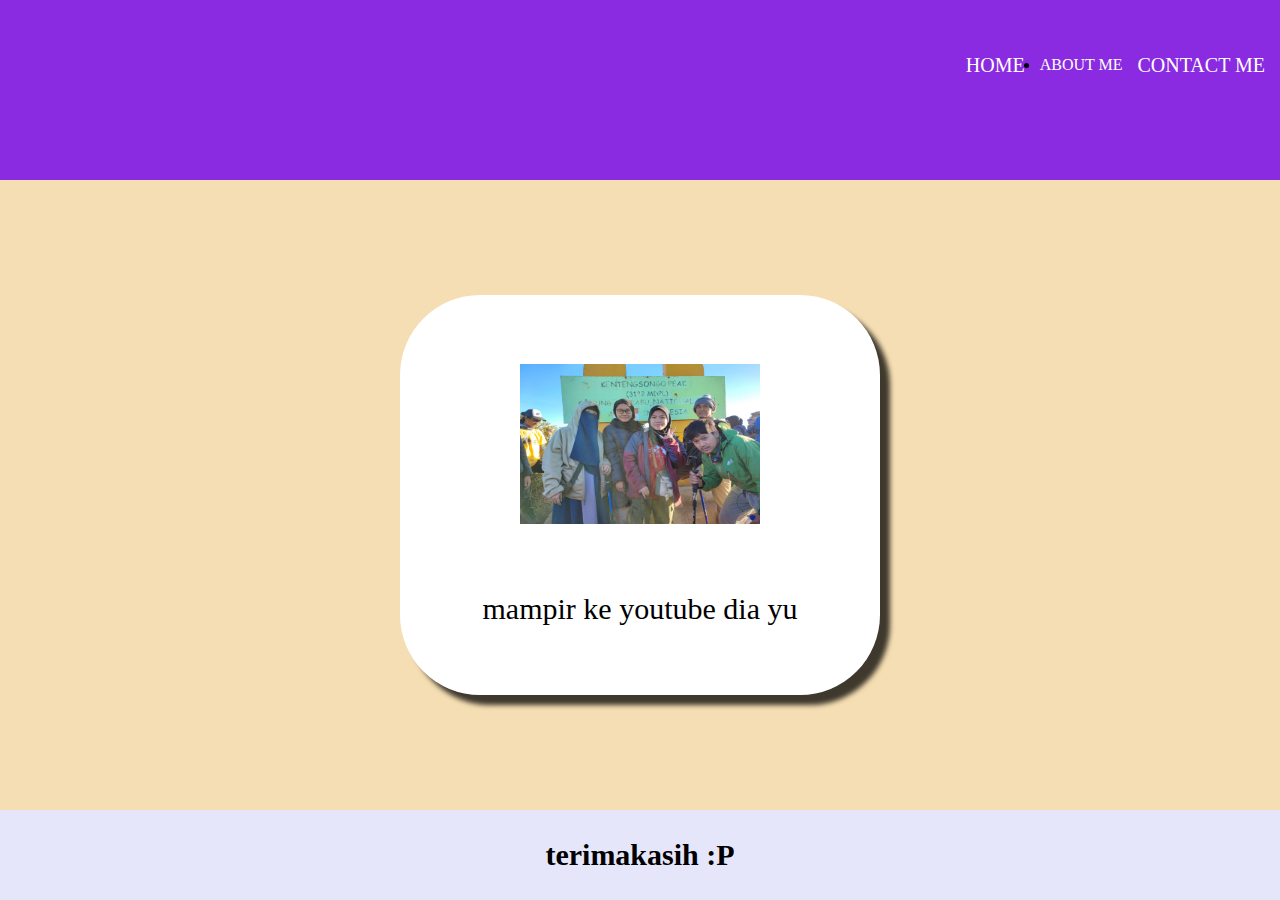
<file: index.html>
<html>
   <head>
    <title>web gue</title>
    <link rel="stylesheet" href="style.css" />
   </head>
   <body>
    <div class="container">
        <!-- NAVIGATION BAR -->
        <DIV class="container-navbar">
            <UL class="ul-navbar">
                <LI class="li-navbar">
                <a href="#" class="a-navbar">HOME</a>
                </LI>
                <LI class=":LI-navbar">
                <a href="ABOUT.html" class="a-navbar">ABOUT ME</a>
                </LI>
                <LI class="LI-navbar">
                <a href="CONTACT.html" class="a-navbar">CONTACT ME</a>
                </LI>
            </UL>
        </DIV>
    <!-- NAVIGATION BAR SELESAI-->

    <!-- CONTENT 1 -->
    <DIV class="container-content">
        <a href="https://youtube.com/deaafrizal" class="a-content">
            <IMG SRC="GAMBAR1.jpeg" class="img-content" />
            <p>mampir ke youtube dia yu</p>
        </a>
        
    </DIV>
    <!-- CONTEN 1 END -->

    <!-- FOOTER -->
    <DIV class="container-footer">
        <h1 class="h1-footer">terimakasih :P</h1>
    </DIV>
    <!-- FOOTER END -->
   </div>
</body>
</html>
</file>
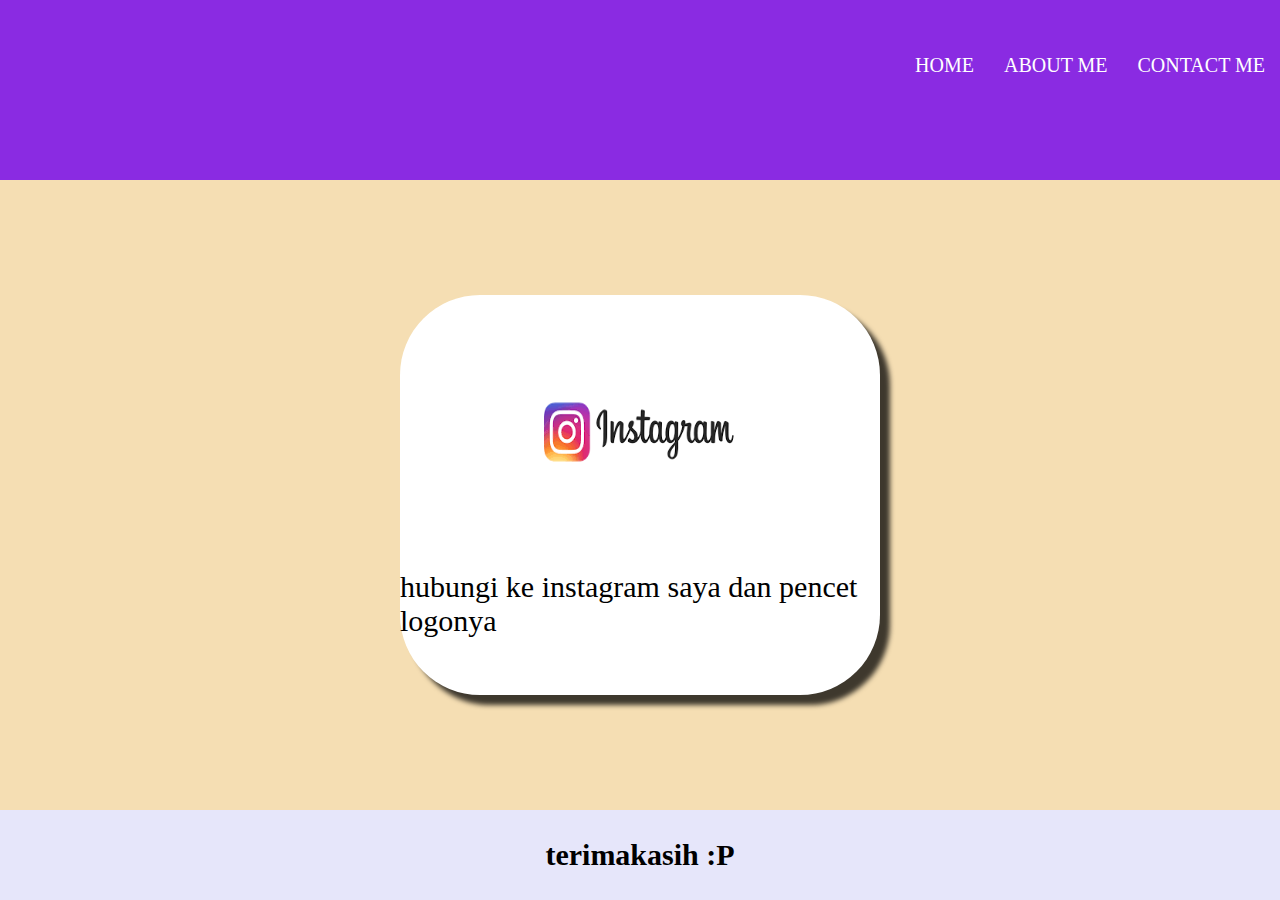
<file: about.html>
<html>
   <head>
    <title>about me</title>
    <link rel="stylesheet" href="style.css" />
   </head>
   <body>
    <div class="container">
    <!-- NAVIGATION BAR -->
    <DIV class="container-navbar">
        <UL class="ul-navbar">
            <LI class="li-navbar">
                <a href="index.html" class="a-navbar">HOME</a>
            </LI>
            <LI class="li-navbar">
                <a href="ABOUT.html" class="a-navbar">ABOUT ME</a>
            </LI>
            <LI class="li-navbar">
                <a href="CONTACT.html" class="a-navbar">CONTACT ME</a>
            </LI>
        </UL>
    </DIV>
    <!-- NAVIGATION BAR SELESAI-->

    <!-- CONTENT 1 -->
    <DIV class="container-content">
        <a href="https://instagram.com/rifqiauliaa_" class="a-content">
            <IMG SRC="logo ig.png" class="img-content" />
            <p>hubungi ke instagram saya dan pencet logonya</p>
        </a>
        
    </DIV>
    <!-- CONTEN 1 END -->

    <!-- FOOTER -->
    <DIV class="container-footer">
        <h1 class="h1-footer">terimakasih :P</h1>
    </DIV>
    <!-- FOOTER END -->
   </div>
</body>
</html>
</file>
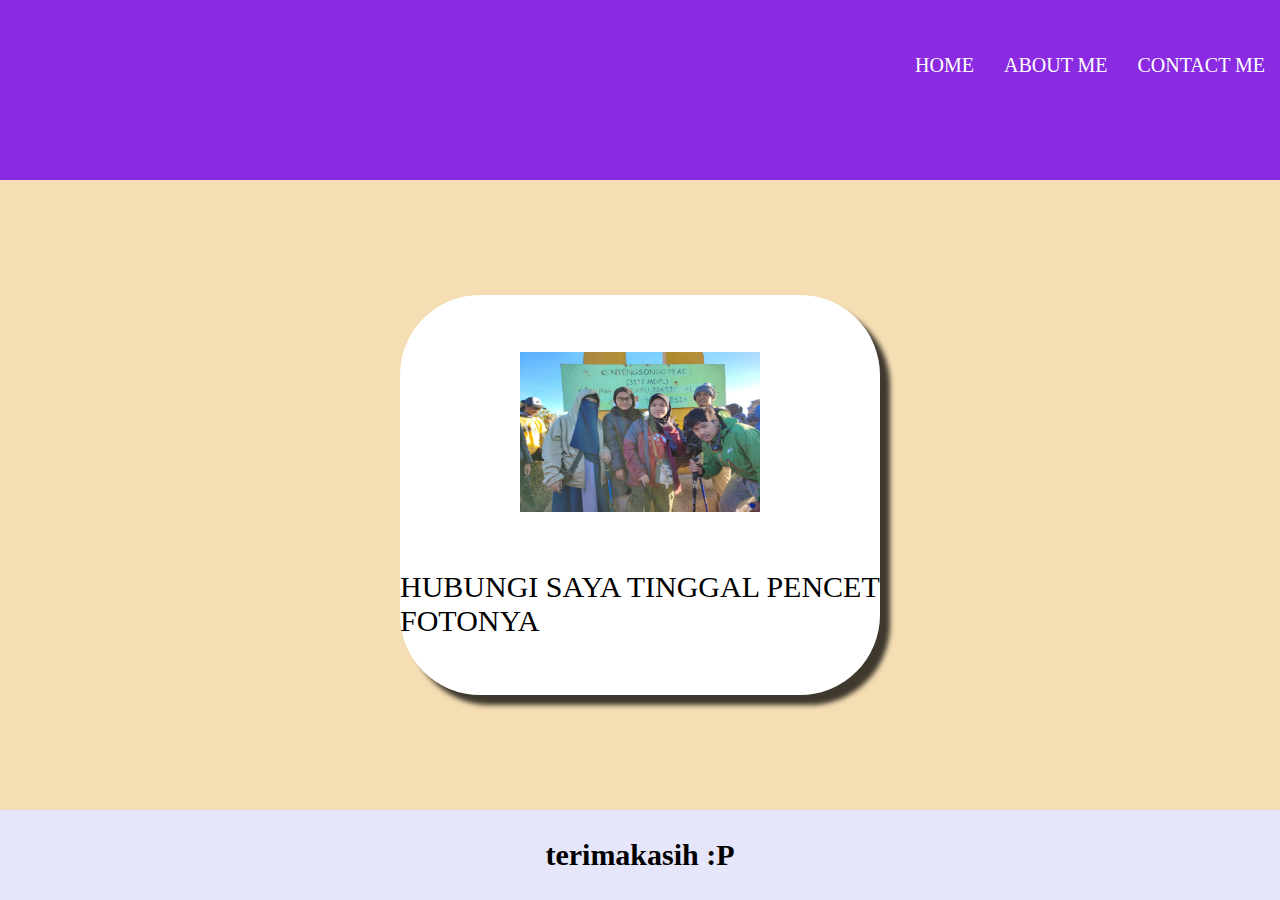
<file: contact.html>
<html>
   <head>
     <title>contack me</title>
     <link rel="stylesheet" href="style.css" />
   </head>
   <body>
     <div class="container">    
       <!-- NAVIGATION BAR -->
        <DIV class="container-navbar">
          <UL class="ul-navbar">
            <LI class="li-navbar">
                <a href="index.html" class="a-navbar">HOME</a>
            </LI>
            <LI class="li-navbar">
                <a href="ABOUT.html" class="a-navbar">ABOUT ME</a>
            </LI>
            <LI class="li-navbar">
                <a href="CONTACT.html" class="a-navbar">CONTACT ME</a>
            </LI>
          </UL>
     </DIV>
     <!-- NAVIGATION BAR SELESAI-->

     <!-- CONTENT 1 -->
     <DIV class="container-content">
        <a href="https://instagram.com/rifqiauliaa_" class="a-content">
            <IMG SRC="GAMBAR1.jpeg" class="img-content" />
            <p>HUBUNGI SAYA TINGGAL PENCET FOTONYA</p>
        </a>
        
    </DIV>
    <!-- CONTEN 1 END -->

    <!-- FOOTER -->
    <DIV class="container-footer">
        <h1 class="h1-footer">terimakasih :P</h1>
    </DIV>
    <!-- FOOTER END -->
   </div>
</body>
</html>
</file>
<file: style.css>
*,
html{
    margin: 0;
    padding: 0;
}

.container-navbar{
    background-color: blueviolet;
    width: 100%;
    height: 20vh;
}

.ul-navbar{
    display: flex;
    justify-content: right;
    align-items: center;
    height: 130px;
}

.li-navbar{
    list-style-type: none;
    padding: 10px;
    margin: 5px;
    color: white;
    font-size: 20px;
}

.li-navbar:hover{
    background-color: pink;
    transition: .2s ease-in-out;
    transition-delay: .3s;
    border-radius: 8px;
}

.a-navbar{
    color: white;
    text-decoration: none;
}

.container-content{
    height: 70vh;
    background-color: wheat;
    display:flex;
    justify-content: center;
    align-items: center;
}

.a-content{
    background-color: white;
    color: black;
    width: 480px;
    height: 400px;
    display: flex;
    font-size: 30px;
    text-decoration: none;
    flex-direction: column;
    justify-content: space-evenly;
    align-items: center;
    border-radius: 80px;
    box-shadow: 10px 10px 5px 0px rgba(0,0,0,0.75);
    -webkit-box-shadow: 10px 10px 5px 0px rgba(0,0,0,0.75);
    -moz-box-shadow: 10px 10px 5px 0px rgba(0,0,0,0.75);
}
.img-content{
    width: 50%;
    height: 40%;
}

.container-footer{
    height: 10vh;
    background-color: lavender;
    display: flex;
    justify-content: center;
    align-items: center;
}

.h1-footer{
    font-size: 30px;
}
</file>
